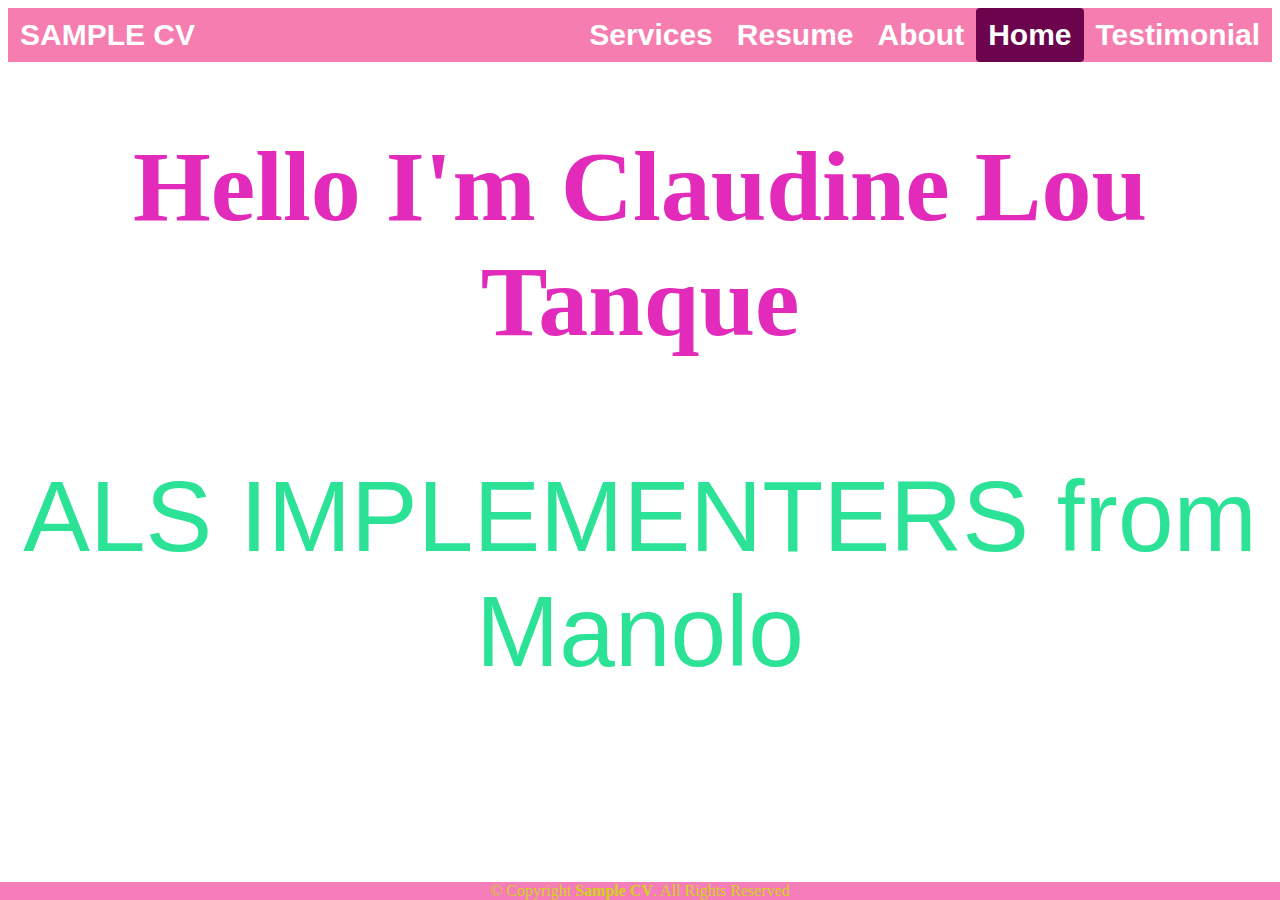
<file: index.html>
<!DOCTYPE html>
<html
<head>
      <title>sample CV</title>
      <link rel="stylesheet" type="text/css" href="index-style.css" media="screen">
</head>

<body>
    <header>
        <header>
            <div class="header">
                    <div class="header-Left">
                        <a href="index.html" class="logo">SAMPLE CV</a>
                    </div>
                <div class="header-Right">
                    <a href="services.html">Services</a>
                    <a href="resume.html">Resume</a>
                    <a href="about.html">About</a>
                    <a class="active" href="index.html">Home</a>
                       <a href="testimonial.html">Testimonial</a>
                </div>
            </div>
    </header>

    <section>
        <h1> Hello I'm Claudine Lou Tanque </h1>
        <p>ALS IMPLEMENTERS from Manolo</p>
    </section>

    <footer>
        <div class="footer">
            &copy; Copyright <strong><span>Sample CV</span></strong>. All Rights Reserved
        </div>
    </footer>


   
</body>


</html>
</file>
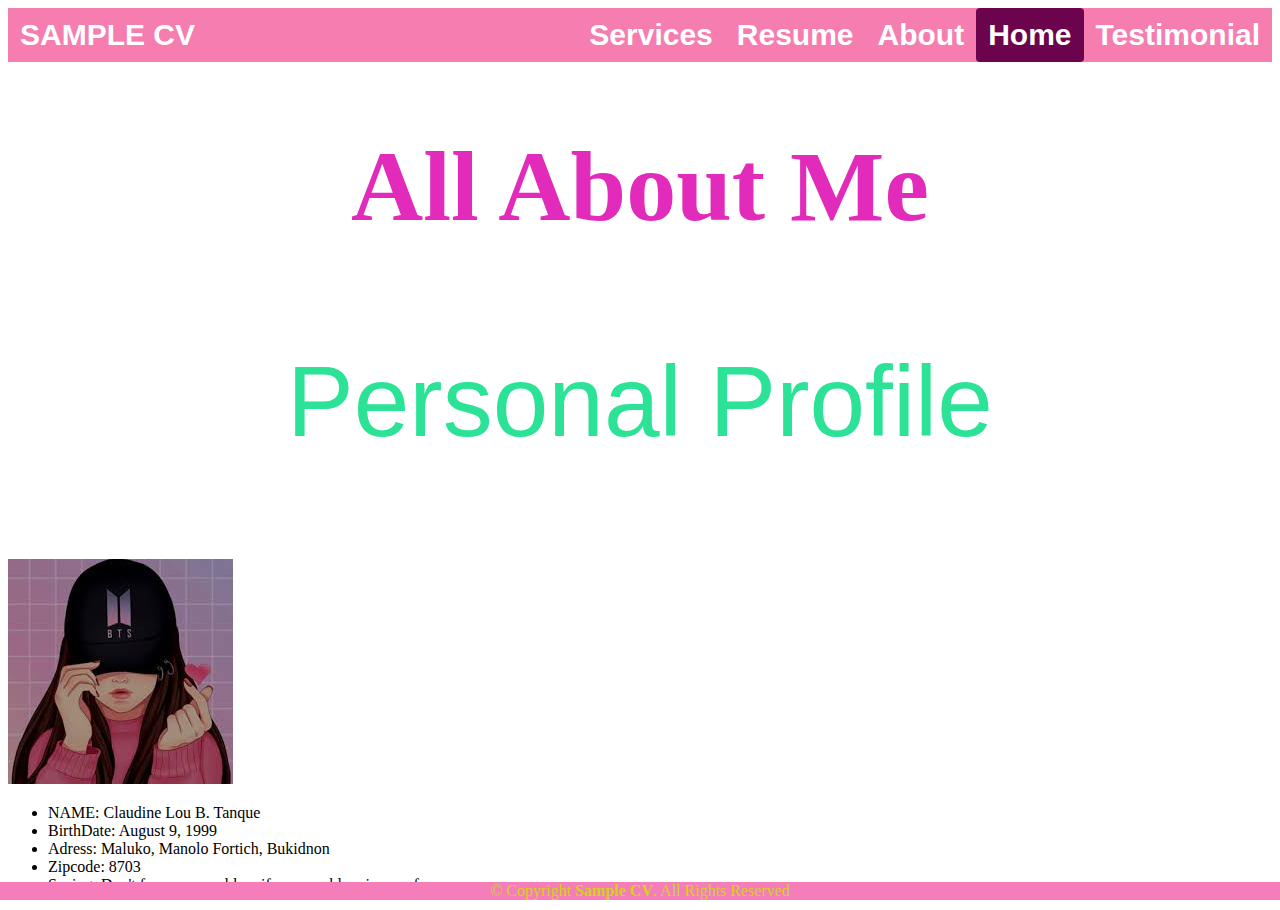
<file: about.html>
<!DOCTYPE html>
<html>
      <head>
      <title>sample CV</title>
      <link rel="stylesheet" type="text/css" href="index-style.css" media="screen">
</head>

<body>
    <header>
        <header>
            <div class="header">
                    <div class="header-Left">
                        <a href="index.html" class="logo">SAMPLE CV</a>
            </div>
            <div class="header-Right">
                    <a href="services.html">Services</a>
                    <a href="resume.html">Resume</a>
                    <a href="about.html">About</a>
                    <a class="active" href="index.html">Home</a>
                   <a href="testimonial.html">Testimonial</a>
                </div>
            </div>
    </header>

    <section>
        <h1> All About Me </h1>
        <p>Personal Profile</p>
        <img src="PHOTOS/image2.jfif">
        <div id="contex">
        <ul>
        <li>NAME: Claudine Lou B. Tanque</li>
        <li>BirthDate: August 9, 1999</li>
        <li>Adress: Maluko, Manolo Fortich, Bukidnon</li>
        <li>Zipcode: 8703</li>
        <li>Saying: Don't face your problem if your problem is your face</li>
  
  
        </ul>
    </section>
     
  
    <footer>
        <div class="footer">
        &copy; Copyright <strong><span>Sample CV</span></strong>. All Rights Reserved
        </div>
    </footer>

</body>


</html>
</file>
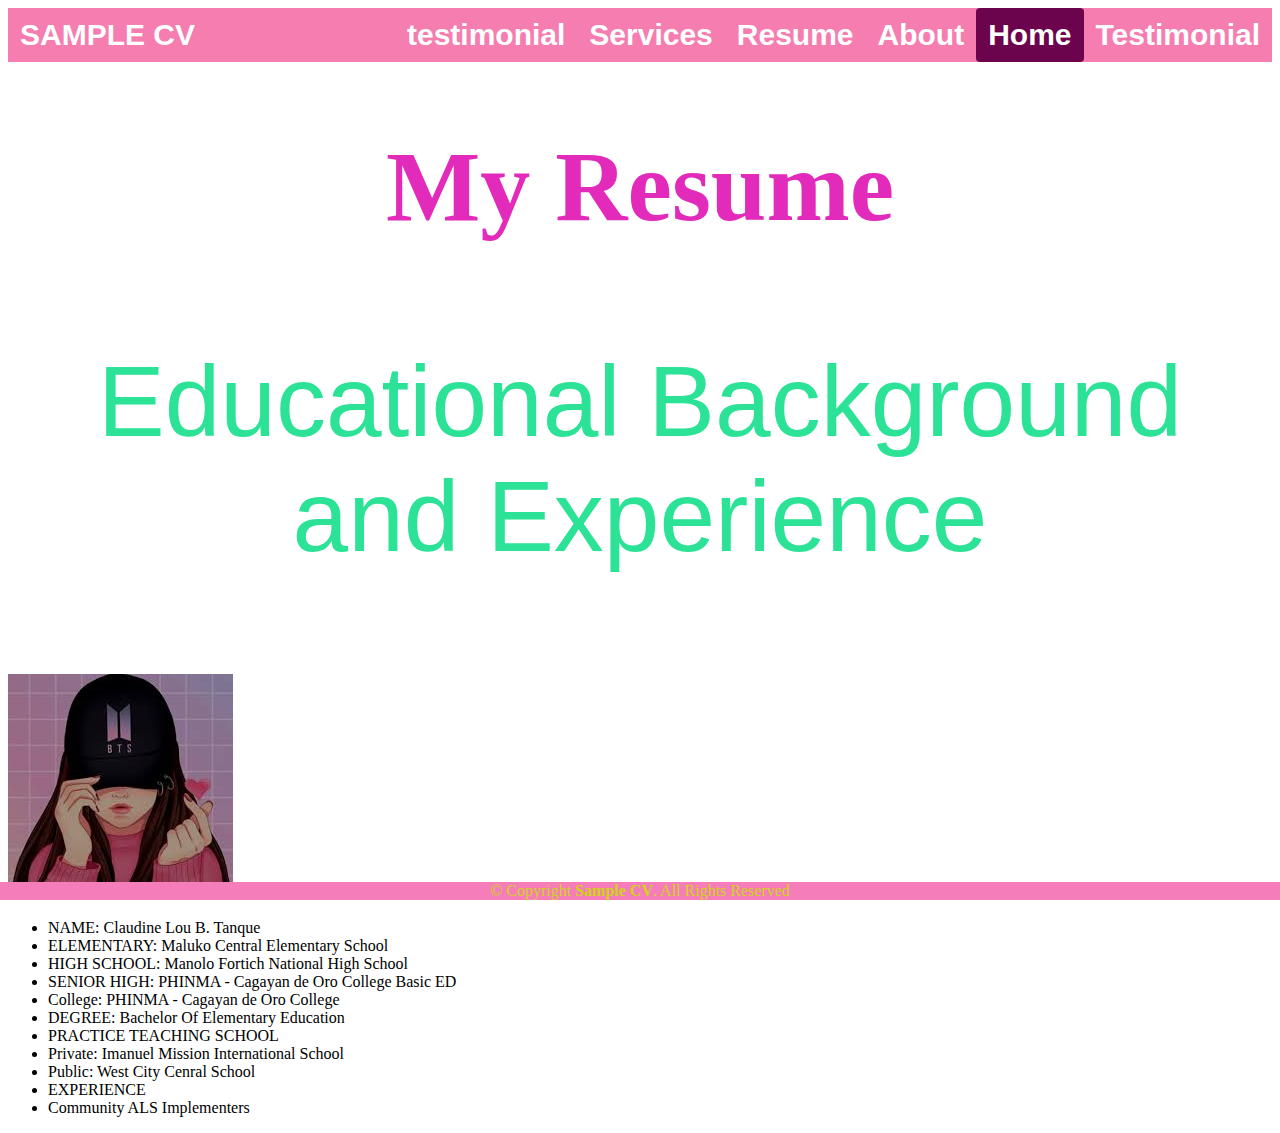
<file: resume.html>
<!DOCTYPE html>
<html
<head>
      <title>sample CV</title>
      <link rel="stylesheet" type="text/css" href="index-style.css" media="screen">
</head>

<body>
    <header>
        <header>
            <div class="header">
                    <div class="header-Left">
                        <a href="index.html" class="logo">SAMPLE CV</a>
                    </div>
                <div class="header-Right">
                      <a href="testemonial.html">testimonial</a>
                    <a href="services.html">Services</a>
                    <a href="resume.html">Resume</a>
                    <a href="about.html">About</a>
                    <a class="active" href="index.html">Home</a>
                       <a href="testimonial.html">Testimonial</a>
                </div>
            </div>
    </header>

    <section>
        <h1> My Resume </h1>
        <p>Educational Background and Experience</p>
        <img src="PHOTOS/image2.jfif">
          <ul>
        <li>NAME: Claudine Lou B. Tanque</li>
        <li>ELEMENTARY: Maluko Central Elementary School</li>
        <li>HIGH SCHOOL: Manolo Fortich National High School</li>
        <li>SENIOR HIGH: PHINMA - Cagayan de Oro College Basic ED</li>
        <li>College: PHINMA - Cagayan de Oro College</li>
        <li>DEGREE: Bachelor Of Elementary Education</li>

        <li>PRACTICE TEACHING SCHOOL</li>
        <li>Private: Imanuel Mission International School</li>
        <li>Public: West City Cenral School</li>

        <li>EXPERIENCE</li>
        <li>Community ALS Implementers</li>
    </section>

    <footer>
        <div class="footer">
            &copy; Copyright <strong><span>Sample CV</span></strong>. All Rights Reserved
        </div>
    </footer>


   
</body>


</html>
</file>
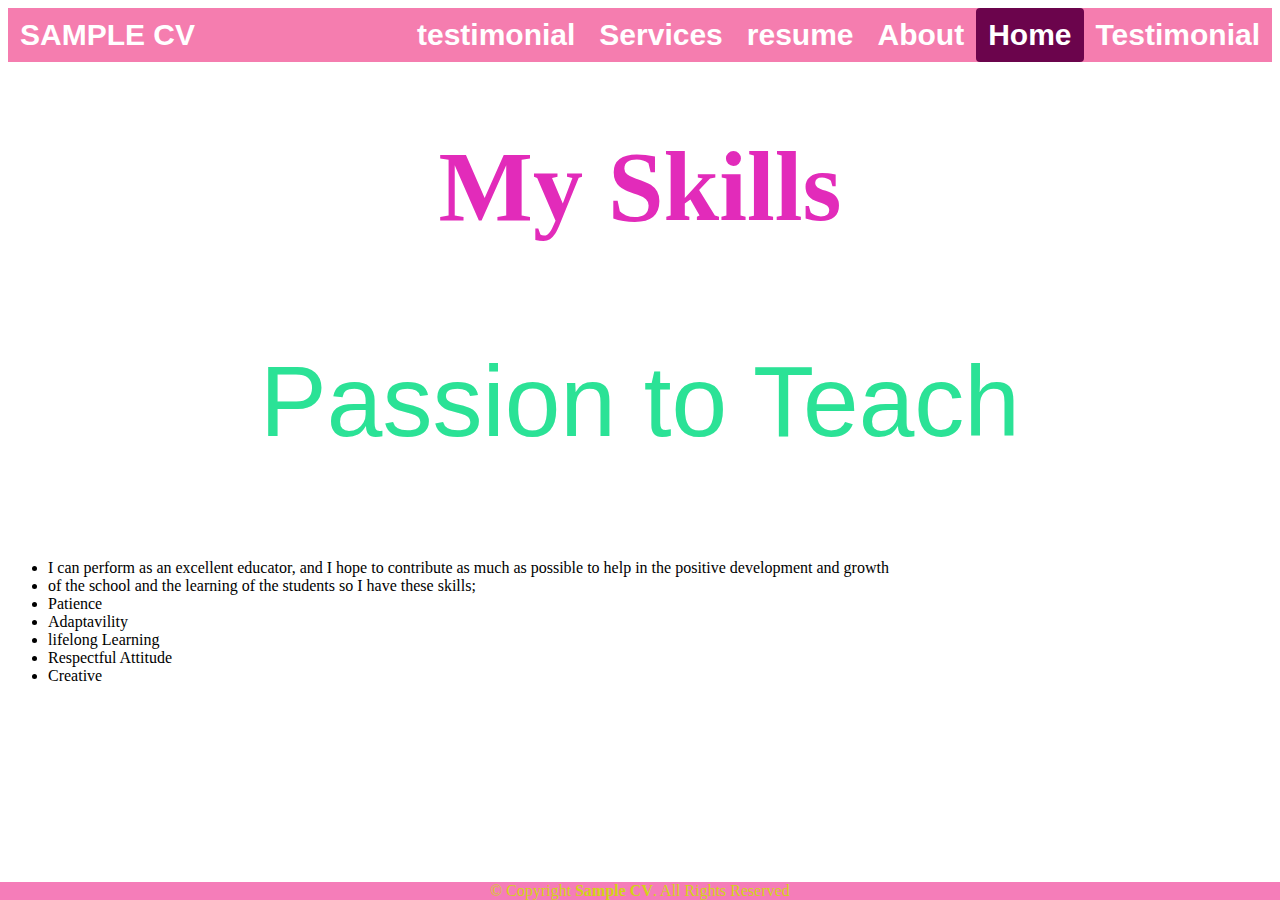
<file: services.html>
<!DOCTYPE html>
<html
<head>
      <title>sample CV</title>
      <link rel="stylesheet" type="text/css" href="index-style.css" media="screen">
</head>

<body>
    <header>
        <header>
            <div class="header">
                    <div class="header-Left">
                        <a href="index.html" class="logo">SAMPLE CV</a>
                    </div>
                <div class="header-Right">
                      <a href="testimonial.html">testimonial</a> 
                    <a href="services.html">Services</a>
                    <a href="resume.html">resume</a>
                    <a href="about.html">About</a>
                    <a class="active" href="index.html">Home</a>
                       <a href="testimonial.html">Testimonial</a>
                </div>
            </div>
    </header>

    <section>
        <h1> My Skills </h1>
        <p> Passion to Teach</p>
          <ul>
        <li>I can perform as an excellent educator, and I hope to contribute as much as possible to help in the positive development and growth</li>
        <li>of the school and the learning of the students so I have these skills;</li>
        <li>Patience</li>
        <li>Adaptavility</li>
        <li>lifelong Learning</li>
        <li>Respectful Attitude</li>
        <li>Creative</li>
    </section>

    <footer>
        <div class="footer">
            &copy; Copyright <strong><span>Sample CV</span></strong>. All Rights Reserved
        </div>
    </footer>


   
</body>


</html>
</file>
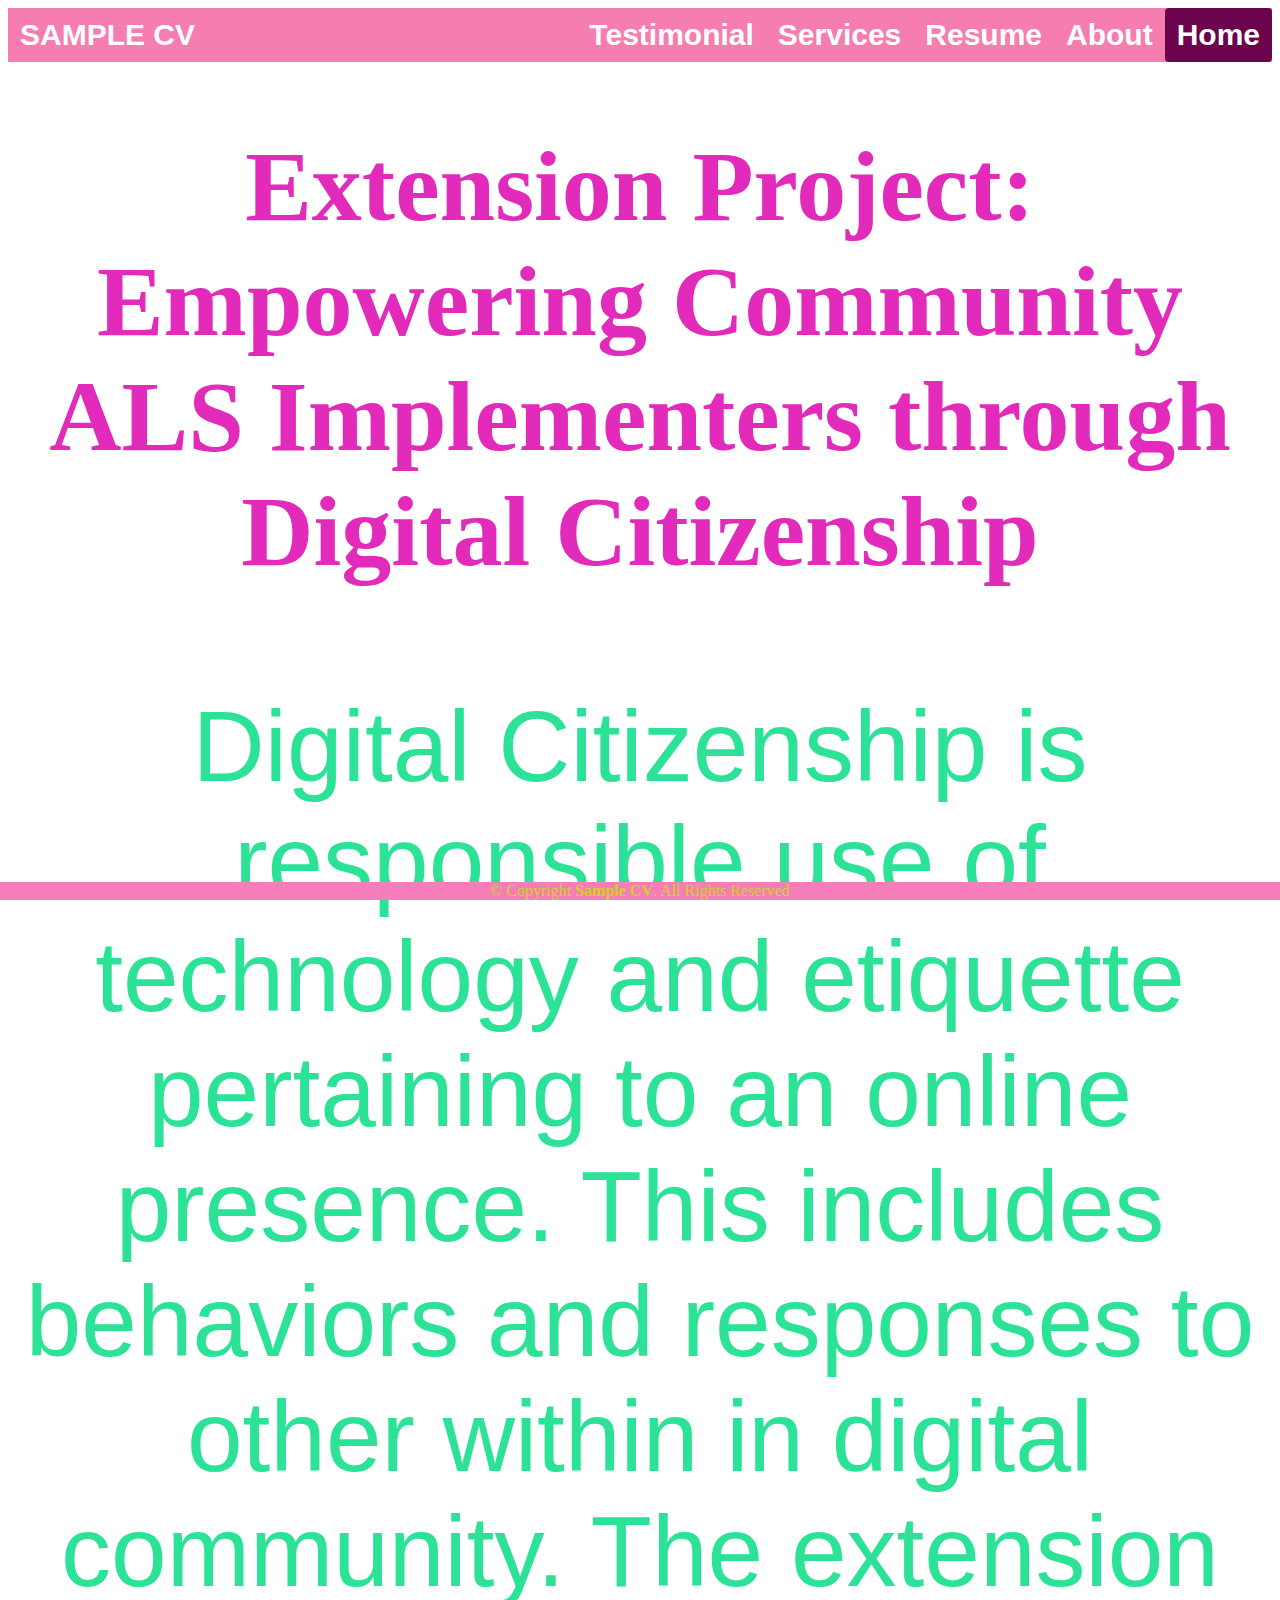
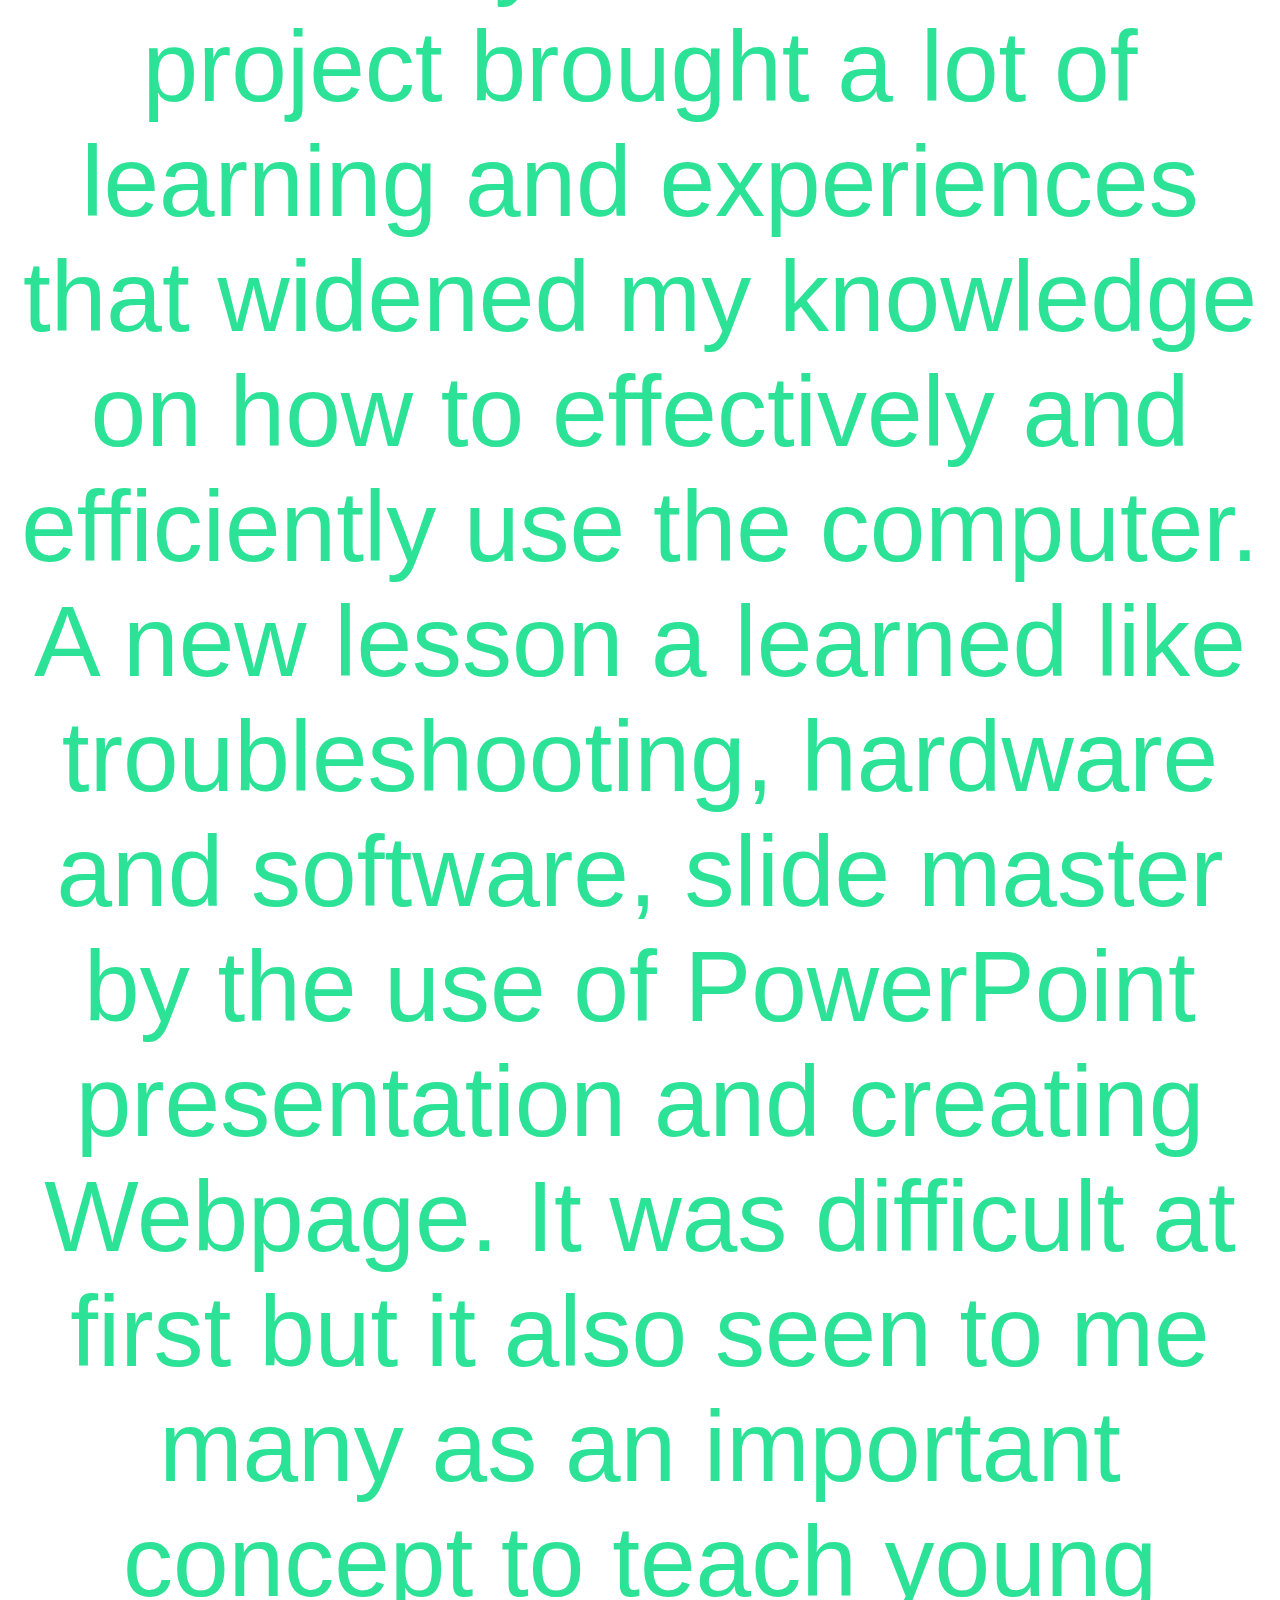
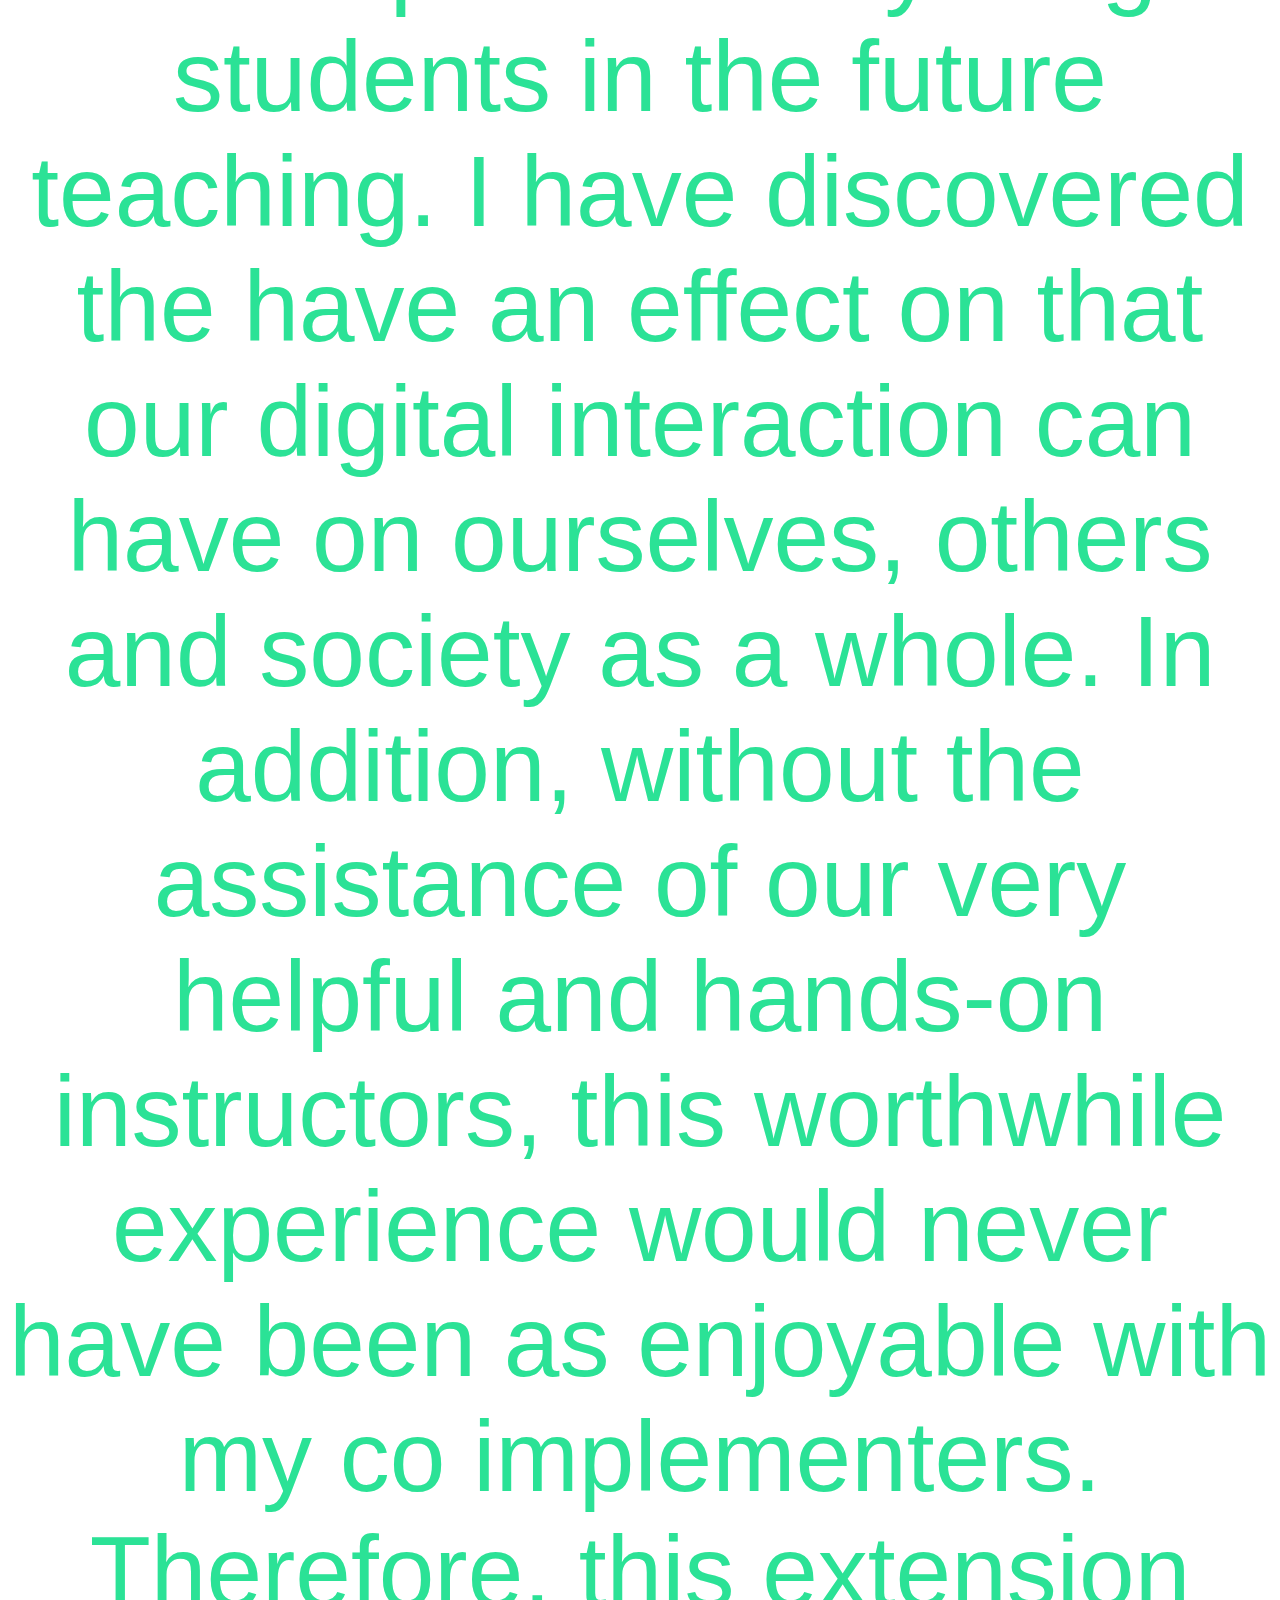
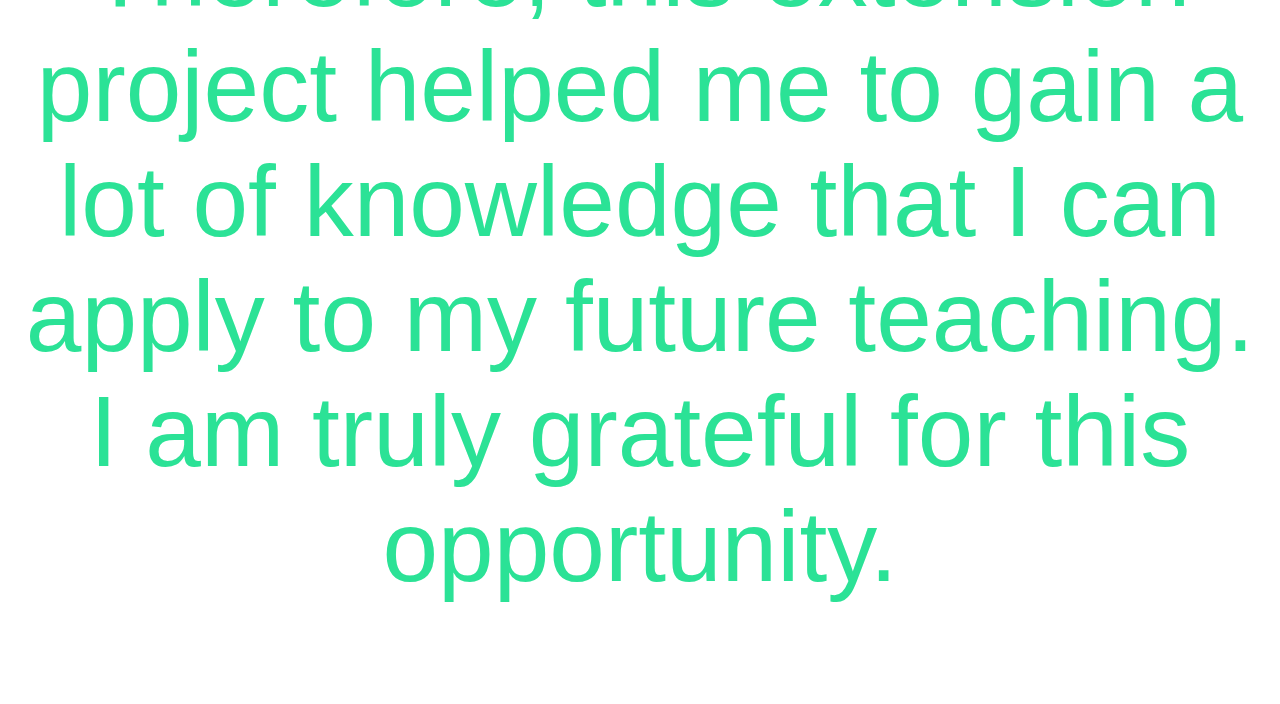
<file: testimonial.html>
<!DOCTYPE html>
<html
<head>
      <title>sample CV</title>
      <link rel="stylesheet" type="text/css" href="index-style.css" media="screen">
</head>

<body>
    <header>
        <header>
            <div class="header">
                    <div class="header-Left">
                        <a href="index.html" class="logo">SAMPLE CV</a>
                    </div>
                <div class="header-Right">
                    <a href="testimonial.html">Testimonial</a>
                    <a href="services.html">Services</a>
                    <a href="resume.html">Resume</a>
                    <a href="about.html">About</a>
                    <a class="active" href="index.html">Home</a>
                </div>
            </div>
    </header>

    <section>
        <h1> Extension Project: Empowering Community ALS Implementers through Digital Citizenship </h1>
        <p>Digital Citizenship is responsible use of technology and etiquette pertaining to an online presence. This includes behaviors and responses to other within in digital community.

            The extension project brought a lot of learning and experiences that widened my knowledge on how to effectively and efficiently use the computer. A new lesson a learned like troubleshooting, hardware and software, slide master by the use of PowerPoint presentation and creating Webpage. It was difficult at first but it also seen to me many as an important concept to teach young students in the future teaching. I have discovered the have an effect on that our digital interaction can have on ourselves, others and society as a whole. 
            In addition, without the assistance of our very helpful and hands-on instructors, this worthwhile experience would never have been as enjoyable with my co implementers.
            Therefore, this extension project helped me to gain a lot of knowledge that I can apply to my future teaching. I am truly grateful for this opportunity. 
        </p>
    </section>

    <footer>
        <div class="footer">
            &copy; Copyright <strong><span>Sample CV</span></strong>. All Rights Reserved
        </div>
    </footer>


   
</body>


</html>
</file>
<file: index-style.css>
body{background-image: url(PHOTOS/BackGround 1.jpg);
background-repeat: no-repeat;
background-size: cover;
}

h1{
    color: rgb(226, 43, 186);
    font-size: 100px;
     font-family:Trebuchet MS;
     text-align: center;
     }


p{
    color: rgb(43, 226, 150);
    font-size: 100px;
     font-family: Arial;
     text-align: center; 
}
.header {
    overflow: hidden;
    background-color: rgb(245, 125, 175);
    /*padding: 20px 10px;*/
  }

  .header img{
    height: 50px;
    width: 50px;
  }
  

  /* Style the header links */
  .header a {
    float: left;
    color: white;
    text-align: center;
    padding: 12px;
    text-decoration: none;
    font-size: 30px;
    line-height: 30px;
    border-radius: 4px;
    font-family: Arial, Helvetica, sans-serif;
    font-weight: bold;
  }
  
  /* Style the logo link (notice that we set the same value of line-height and font-size to prevent the header to increase when the font gets bigger */
  .header a.logo {
    font-size: 30px;
    font-weight: bold;
    font-family: Arial, Helvetica, sans-serif;
  }
  
  /* Change the background color on mouse-over */
  .header a:hover {
    background-color: rgb(116, 16, 57);
    color: rgb(177, 206, 13);
  }

  .header a.active {
    background-color: rgb(107, 4, 76);
    color: white;
  }
  
  /* Float the link section to the right */
  .header-Right {
    float: right;
  }


/* START OF SECTION */
section .section-content h1 , h2{
  color:  white;
  font-size: 100px;
  font-family: Arial;
  text-align: center;
}
.footer{
    position:fixed;
    left: 0;
    bottom: 0;
    width: 100%;
    background-color: rgb(245, 125, 185);
    color: rgb(209, 212, 21);
    text-align: center;
  }

  #context ul{
    font-size: 50px;
    font-family:'Lucida Sans' ;
    text-align: center;
  }

  #context img{
    width: 80px;
    height: 80px;
    display: block;
    margin-left: auto;
    margin-right: auto
    ;
  }
</file>
